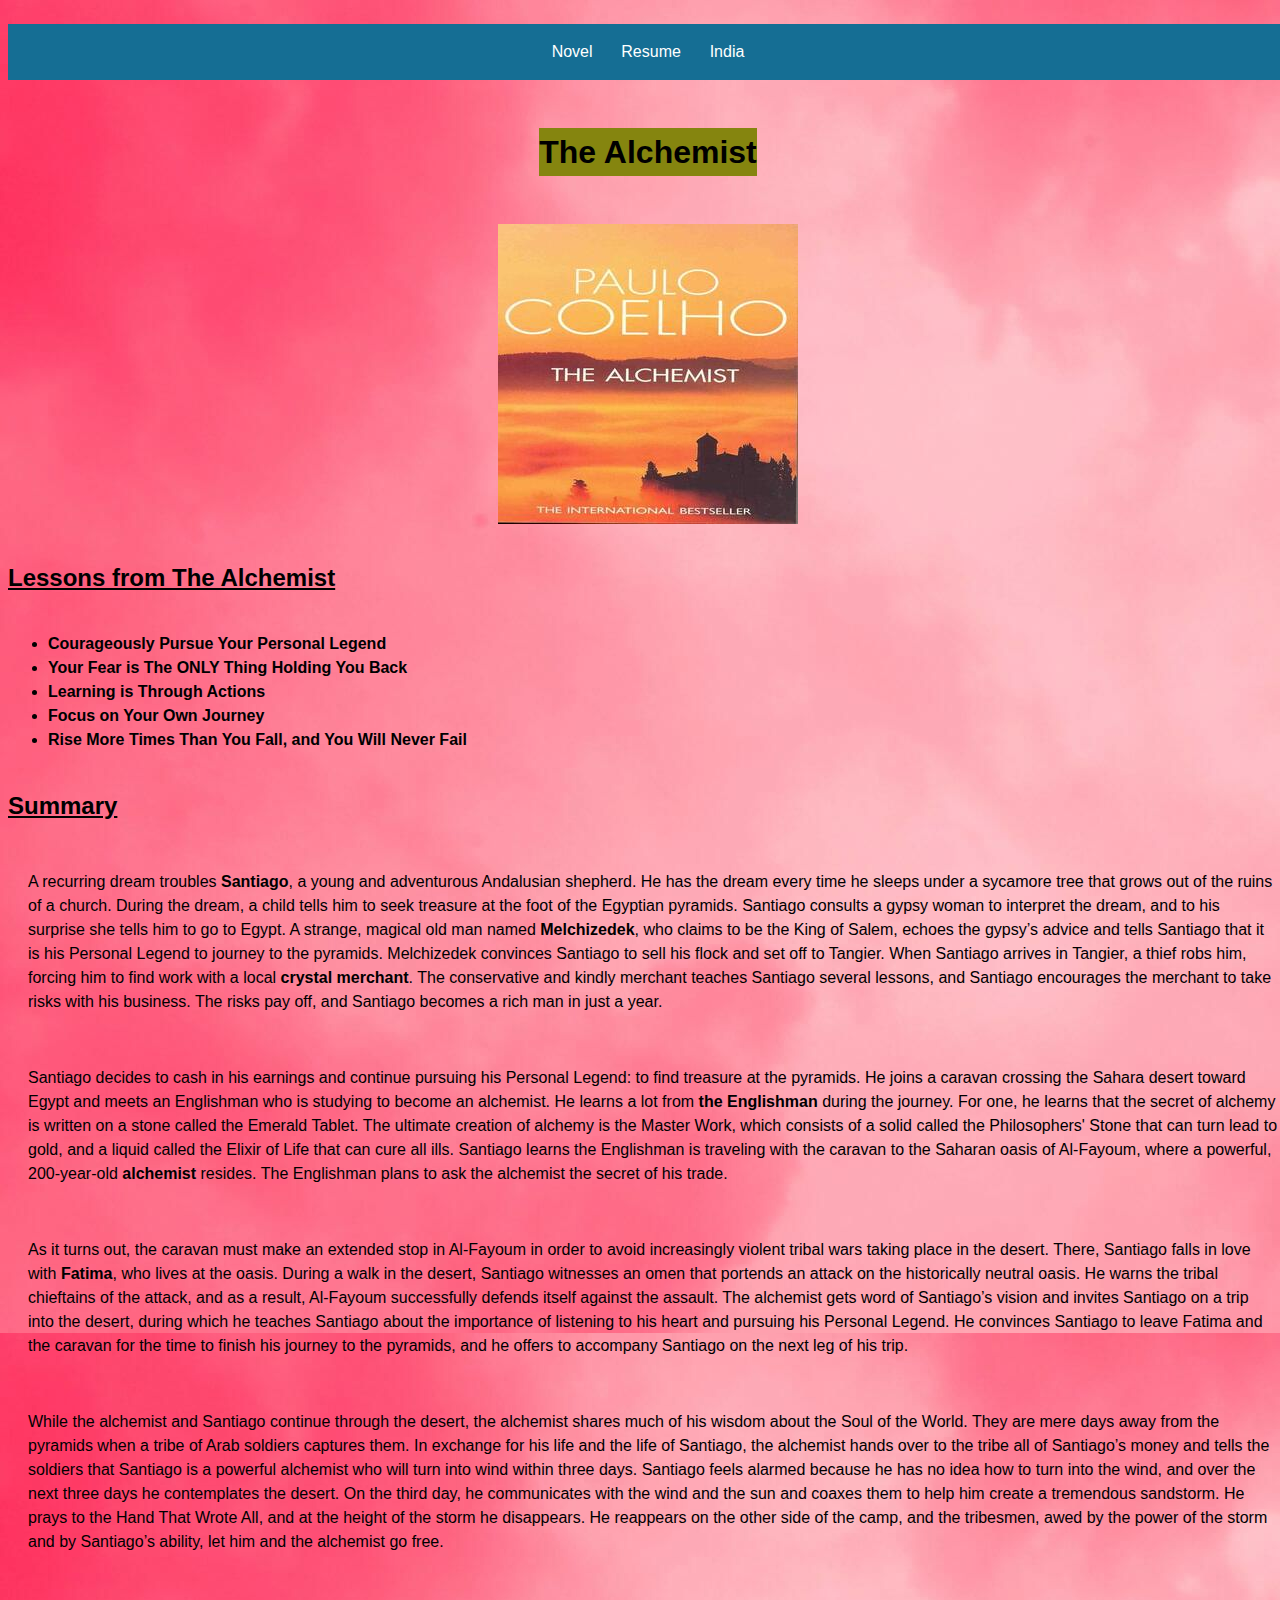
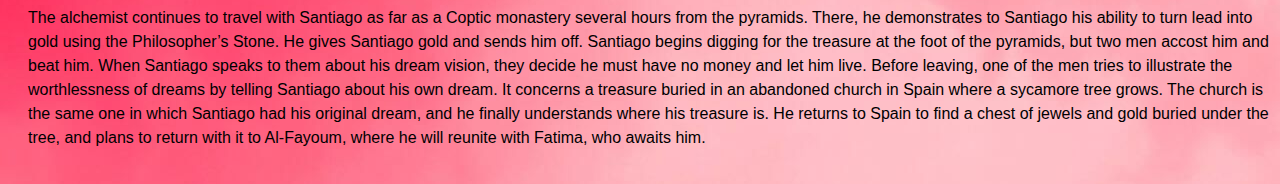
<file: index.html>
<!DOCTYPE html>
<html lang="en">
  <head>
    <meta charset="utf-8">
    <title>Resume</title>
    <link rel="stylesheet" href="css/style.css">
  </head>
  <body>
    <div id="bodyWrap">
      <nav>
        <div id="wrapContent">
          <ul>
            <li><a href="index.html" title="Novel Summary">Novel</a></li>
            <li><a href="data.html" title="Second Page">Resume</a></li>
            <li><a href="country.html" title="Country">India</a></li>
          </ul>
        </div>
      </nav>
      <h1>The Alchemist</h1>
      <img src="images/alchemist.jpg" alt="Book Cover">
      <h2>Lessons from The Alchemist</h2>
      <ul>
        <li><strong>Courageously Pursue Your Personal Legend</strong></li>
        <li><strong>Your Fear is The ONLY Thing Holding You Back</strong></li>
        <li><strong>Learning is Through Actions</strong></li>
        <li><strong>Focus on Your Own Journey</strong></li>
        <li><strong>Rise More Times Than You Fall, and You Will Never Fail</strong></li>
      </ul>
      <h2>Summary</h2>
      <p class="padding-10">A recurring dream troubles <strong>Santiago</strong>, a young and adventurous Andalusian shepherd. He has the dream every time he sleeps under a sycamore tree that grows out of the ruins of a church. During the dream, a child tells him to seek treasure at the foot of the Egyptian pyramids. Santiago consults a gypsy woman to interpret the dream, and to his surprise she tells him to go to Egypt. A strange, magical old man named <strong>Melchizedek</strong>, who claims to be the King of Salem, echoes the gypsy’s advice and tells Santiago that it is his Personal Legend to journey to the pyramids. Melchizedek convinces Santiago to sell his flock and set off to Tangier. When Santiago arrives in Tangier, a thief robs him, forcing him to find work with a local <strong>crystal merchant</strong>. The conservative and kindly merchant teaches Santiago several lessons, and Santiago encourages the merchant to take risks with his business. The risks pay off, and Santiago becomes a rich man in just a year.</p>
      <p class="padding-10">Santiago decides to cash in his earnings and continue pursuing his Personal Legend: to find treasure at the pyramids. He joins a caravan crossing the Sahara desert toward Egypt and meets an Englishman who is studying to become an alchemist. He learns a lot from <strong>the Englishman</strong> during the journey. For one, he learns that the secret of alchemy is written on a stone called the Emerald Tablet. The ultimate creation of alchemy is the Master Work, which consists of a solid called the Philosophers' Stone that can turn lead to gold, and a liquid called the Elixir of Life that can cure all ills. Santiago learns the Englishman is traveling with the caravan to the Saharan oasis of Al-Fayoum, where a powerful, 200-year-old <strong>alchemist</strong> resides. The Englishman plans to ask the alchemist the secret of his trade.</p>
      <p class="padding-10">As it turns out, the caravan must make an extended stop in Al-Fayoum in order to avoid increasingly violent tribal wars taking place in the desert. There, Santiago falls in love with <strong>Fatima</strong>, who lives at the oasis. During a walk in the desert, Santiago witnesses an omen that portends an attack on the historically neutral oasis. He warns the tribal chieftains of the attack, and as a result, Al-Fayoum successfully defends itself against the assault. The alchemist gets word of Santiago’s vision and invites Santiago on a trip into the desert, during which he teaches Santiago about the importance of listening to his heart and pursuing his Personal Legend. He convinces Santiago to leave Fatima and the caravan for the time to finish his journey to the pyramids, and he offers to accompany Santiago on the next leg of his trip.</p>
      <p class="padding-10">While the alchemist and Santiago continue through the desert, the alchemist shares much of his wisdom about the Soul of the World. They are mere days away from the pyramids when a tribe of Arab soldiers captures them. In exchange for his life and the life of Santiago, the alchemist hands over to the tribe all of Santiago’s money and tells the soldiers that Santiago is a powerful alchemist who will turn into wind within three days. Santiago feels alarmed because he has no idea how to turn into the wind, and over the next three days he contemplates the desert. On the third day, he communicates with the wind and the sun and coaxes them to help him create a tremendous sandstorm. He prays to the Hand That Wrote All, and at the height of the storm he disappears. He reappears on the other side of the camp, and the tribesmen, awed by the power of the storm and by Santiago’s ability, let him and the alchemist go free.</p>
      <p class="padding-10">The alchemist continues to travel with Santiago as far as a Coptic monastery several hours from the pyramids. There, he demonstrates to Santiago his ability to turn lead into gold using the Philosopher’s Stone. He gives Santiago gold and sends him off. Santiago begins digging for the treasure at the foot of the pyramids, but two men accost him and beat him. When Santiago speaks to them about his dream vision, they decide he must have no money and let him live. Before leaving, one of the men tries to illustrate the worthlessness of dreams by telling Santiago about his own dream. It concerns a treasure buried in an abandoned church in Spain where a sycamore tree grows. The church is the same one in which Santiago had his original dream, and he finally understands where his treasure is. He returns to Spain to find a chest of jewels and gold buried under the tree, and plans to return with it to Al-Fayoum, where he will reunite with Fatima, who awaits him.</p>
    </div>
  </body>
</html>
</file>
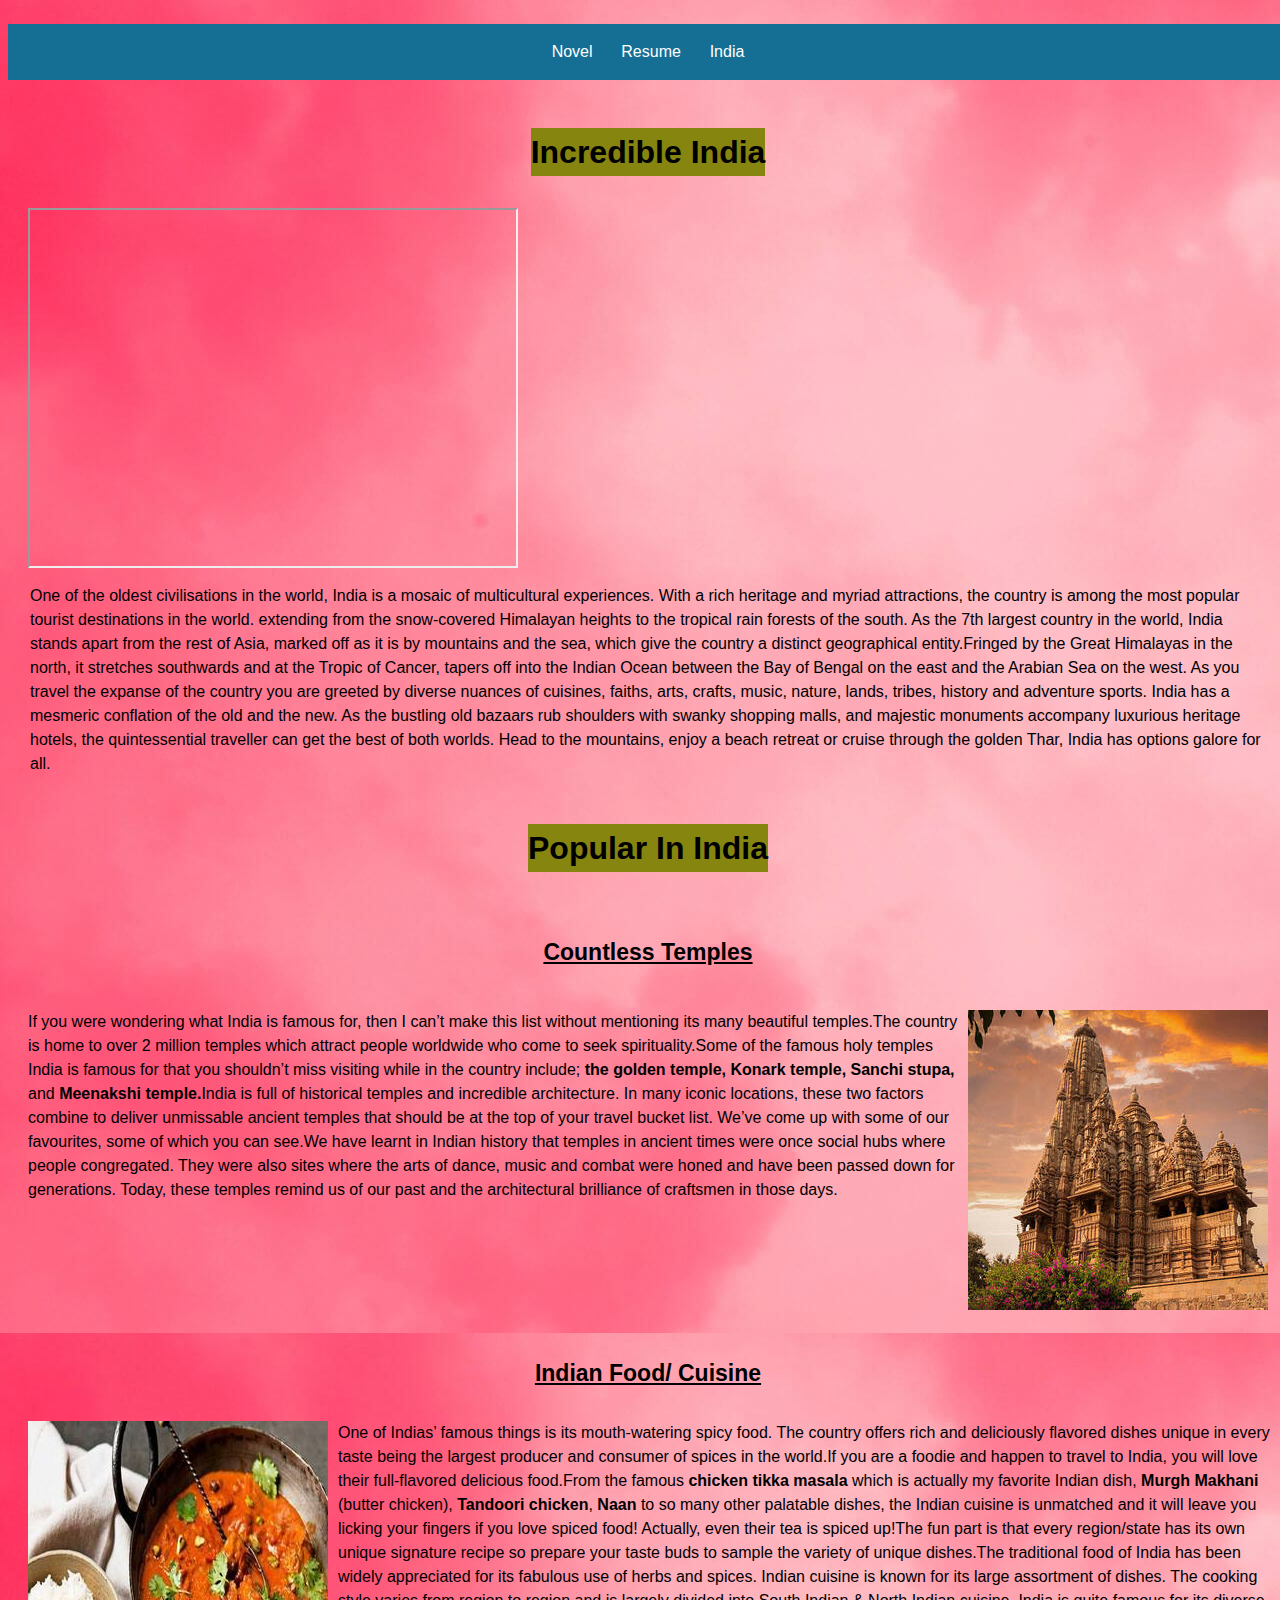
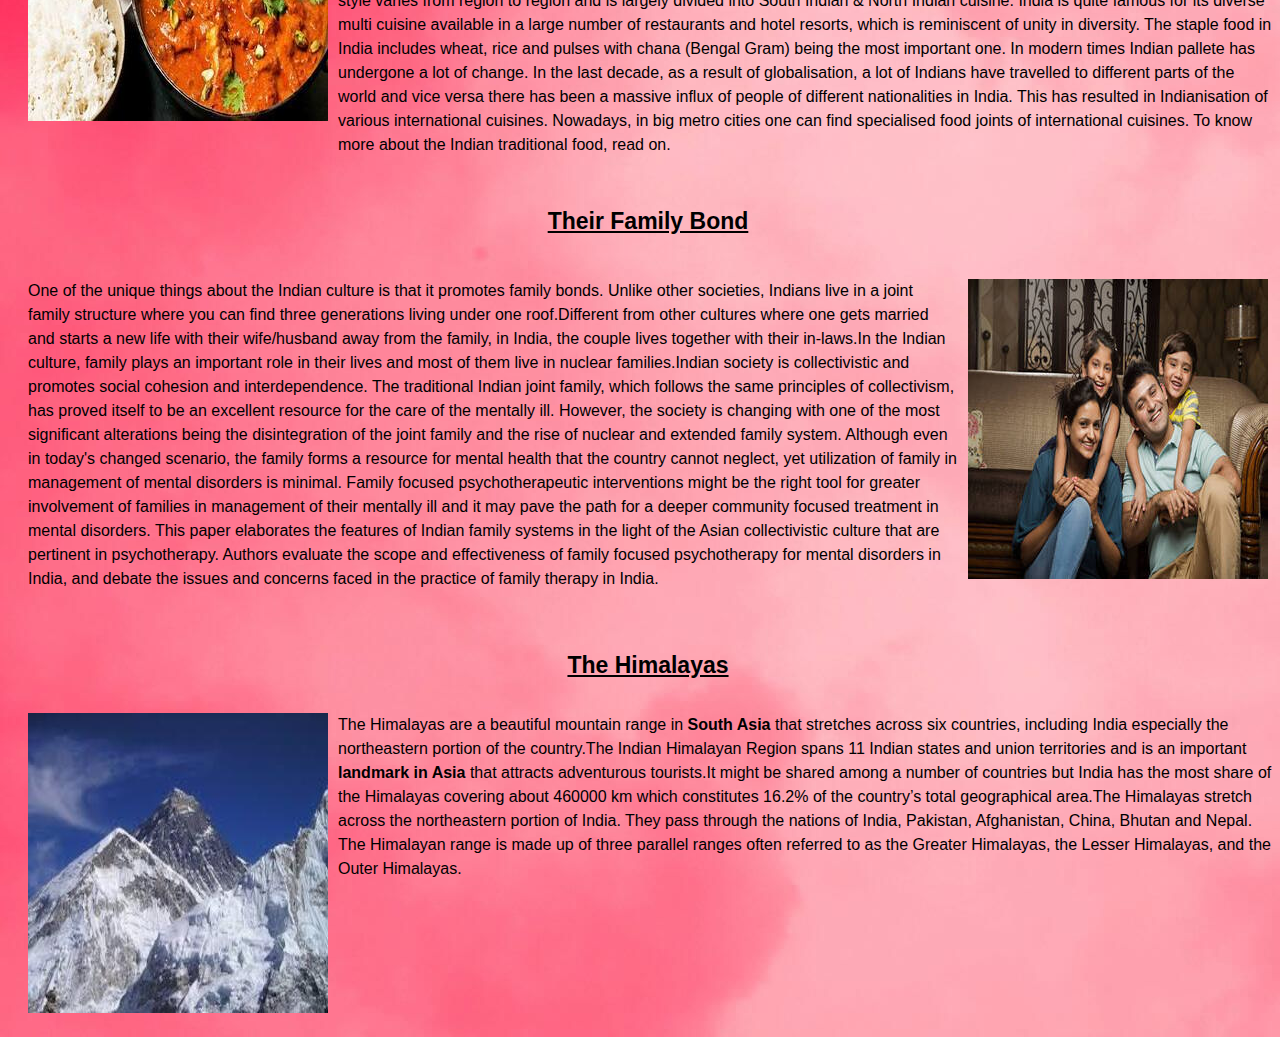
<file: country.html>
<!DOCTYPE html>
<html lang="en">
  <head>
    <meta charset="utf-8">
    <title>India</title>
    <link rel="stylesheet" href="css/style.css">
  </head>
  <body>
    <div id="bodyWrap">
      <nav>
        <div id="wrapContent">
          <ul>
            <li><a href="index.html" title="Novel Summary">Novel</a></li>
            <li><a href="data.html" title="Second Page">Resume</a></li>
            <li><a href="country.html" title="Country">India</a></li>
          </ul>
        </div>
      </nav>
      <h1>Incredible India</h1>
      <section>
        <div class="position-relative">
          <iframe width="490" height="360" src="https://www.youtube.com/embed/77czO8sxABI" title="INCREDIBLE INDIA | by India & You" allow="accelerometer; autoplay; clipboard-write; encrypted-media; gyroscope; picture-in-picture" allowfullscreen></iframe>
          <p class="position-abs">One of the oldest civilisations in the world, India is a mosaic of multicultural experiences. With a rich heritage and myriad attractions, the country is among the most popular tourist destinations in the world. extending from the snow-covered Himalayan heights to the tropical rain forests of the south. As the 7th largest country in the world, India stands apart from the rest of Asia, marked off as it is by mountains and the sea, which give the country a distinct geographical entity.Fringed by the Great Himalayas in the north, it stretches southwards and at the Tropic of Cancer, tapers off into the Indian Ocean between the Bay of Bengal on the east and the Arabian Sea on the west. As you travel the expanse of the country you are greeted by diverse nuances of cuisines, faiths, arts, crafts, music, nature, lands, tribes, history and adventure sports. India has a mesmeric conflation of the old and the new. As the bustling old bazaars rub shoulders with swanky shopping malls, and majestic monuments accompany luxurious heritage hotels, the quintessential traveller can get the best of both worlds. Head to the mountains, enjoy a beach retreat or cruise through the golden Thar, India has options galore for all.</p>
        </div>
      </section>
      <h1>Popular In India</h1>
      <section>
        <h4 class="title">Countless Temples</h4>
        <p class="padding-10">
          <img class="img-right" src="images/temple.jpg" alt="Temples">
          If you were wondering what India is famous for, then I can’t make this list without mentioning its many beautiful temples.The country is home to over 2 million temples which attract people worldwide who come to seek spirituality.Some of the famous holy temples India is famous for that you shouldn’t miss visiting while in the country include; <strong>the golden temple, Konark temple, Sanchi stupa,</strong> and <strong>Meenakshi temple.</strong>India is full of historical temples and incredible architecture. In many iconic locations, these two factors combine to deliver unmissable ancient temples that should be at the top of your travel bucket list. We’ve come up with some of our favourites, some of which you can see.We have learnt in Indian history that temples in ancient times were once social hubs where people congregated. They were also sites where the arts of dance, music and combat were honed and have been passed down for generations. Today, these temples remind us of our past and the architectural brilliance of craftsmen in those days.
        </p>
      </section>
      <section>
        <h4 class="title">Indian Food/ Cuisine</h4>
        <p class="padding-left-10">
          <img class="img-left" src="images/butterchicken.jpg" alt="Food">
          One of Indias’ famous things is its mouth-watering spicy food. The country offers rich and deliciously flavored dishes unique in every taste being the largest producer and consumer of spices in the world.If you are a foodie and happen to travel to India, you will love their full-flavored delicious food.From the famous <strong>chicken tikka masala</strong> which is actually my favorite Indian dish, <strong>Murgh Makhani</strong> (butter chicken), <strong>Tandoori chicken</strong>, <strong>Naan</strong> to so many other palatable dishes, the Indian cuisine is unmatched and it will leave you licking your fingers if you love spiced food! Actually, even their tea is spiced up!The fun part is that every region/state has its own unique signature recipe so prepare your taste buds to sample the variety of unique dishes.The traditional food of India has been widely appreciated for its fabulous use of herbs and spices. Indian cuisine is known for its large assortment of dishes. The cooking style varies from region to region and is largely divided into South Indian & North Indian cuisine. India is quite famous for its diverse multi cuisine available in a large number of restaurants and hotel resorts, which is reminiscent of unity in diversity. The staple food in India includes wheat, rice and pulses with chana (Bengal Gram) being the most important one. In modern times Indian pallete has undergone a lot of change. In the last decade, as a result of globalisation, a lot of Indians have travelled to different parts of the world and vice versa there has been a massive influx of people of different nationalities in India. This has resulted in Indianisation of various international cuisines. Nowadays, in big metro cities one can find specialised food joints of international cuisines. To know more about the Indian traditional food, read on.
        </p>
      </section>
      <section>
        <h4 class="title">Their Family Bond</h4>
        <p class="padding-10">
          <img class="img-right" src="images/family.jpg" alt="Familybond">
          One of the unique things about the Indian culture is that it promotes family bonds. Unlike other societies, Indians live in a joint family structure where you can find three generations living under one roof.Different from other cultures where one gets married and starts a new life with their wife/husband away from the family, in India, the couple lives together with their in-laws.In the Indian culture, family plays an important role in their lives and most of them live in nuclear families.Indian society is collectivistic and promotes social cohesion and interdependence. The traditional Indian joint family, which follows the same principles of collectivism, has proved itself to be an excellent resource for the care of the mentally ill. However, the society is changing with one of the most significant alterations being the disintegration of the joint family and the rise of nuclear and extended family system. Although even in today's changed scenario, the family forms a resource for mental health that the country cannot neglect, yet utilization of family in management of mental disorders is minimal. Family focused psychotherapeutic interventions might be the right tool for greater involvement of families in management of their mentally ill and it may pave the path for a deeper community focused treatment in mental disorders. This paper elaborates the features of Indian family systems in the light of the Asian collectivistic culture that are pertinent in psychotherapy. Authors evaluate the scope and effectiveness of family focused psychotherapy for mental disorders in India, and debate the issues and concerns faced in the practice of family therapy in India.
        </p>
      </section>
      <section>
        <h4 class="title">The Himalayas</h4>
        <p class="padding-left-10">
          <img class="img-left" src="images/himalayas.jpg" alt="Himalayas">
          The Himalayas are a beautiful mountain range in <strong>South Asia</strong> that stretches across six countries, including India especially the northeastern portion of the country.The Indian Himalayan Region spans 11 Indian states and union territories and is an important <strong>landmark in Asia</strong> that attracts adventurous tourists.It might be shared among a number of countries but India has the most share of the Himalayas covering about 460000 km which constitutes 16.2% of the country’s total geographical area.The Himalayas stretch across the northeastern portion of India. They pass through the nations of India, Pakistan, Afghanistan, China, Bhutan and Nepal. The Himalayan range is made up of three parallel ranges often referred to as the Greater Himalayas, the Lesser Himalayas, and the Outer Himalayas.
        </p>
      </section>
    </div>
  </body>
</html>
</file>
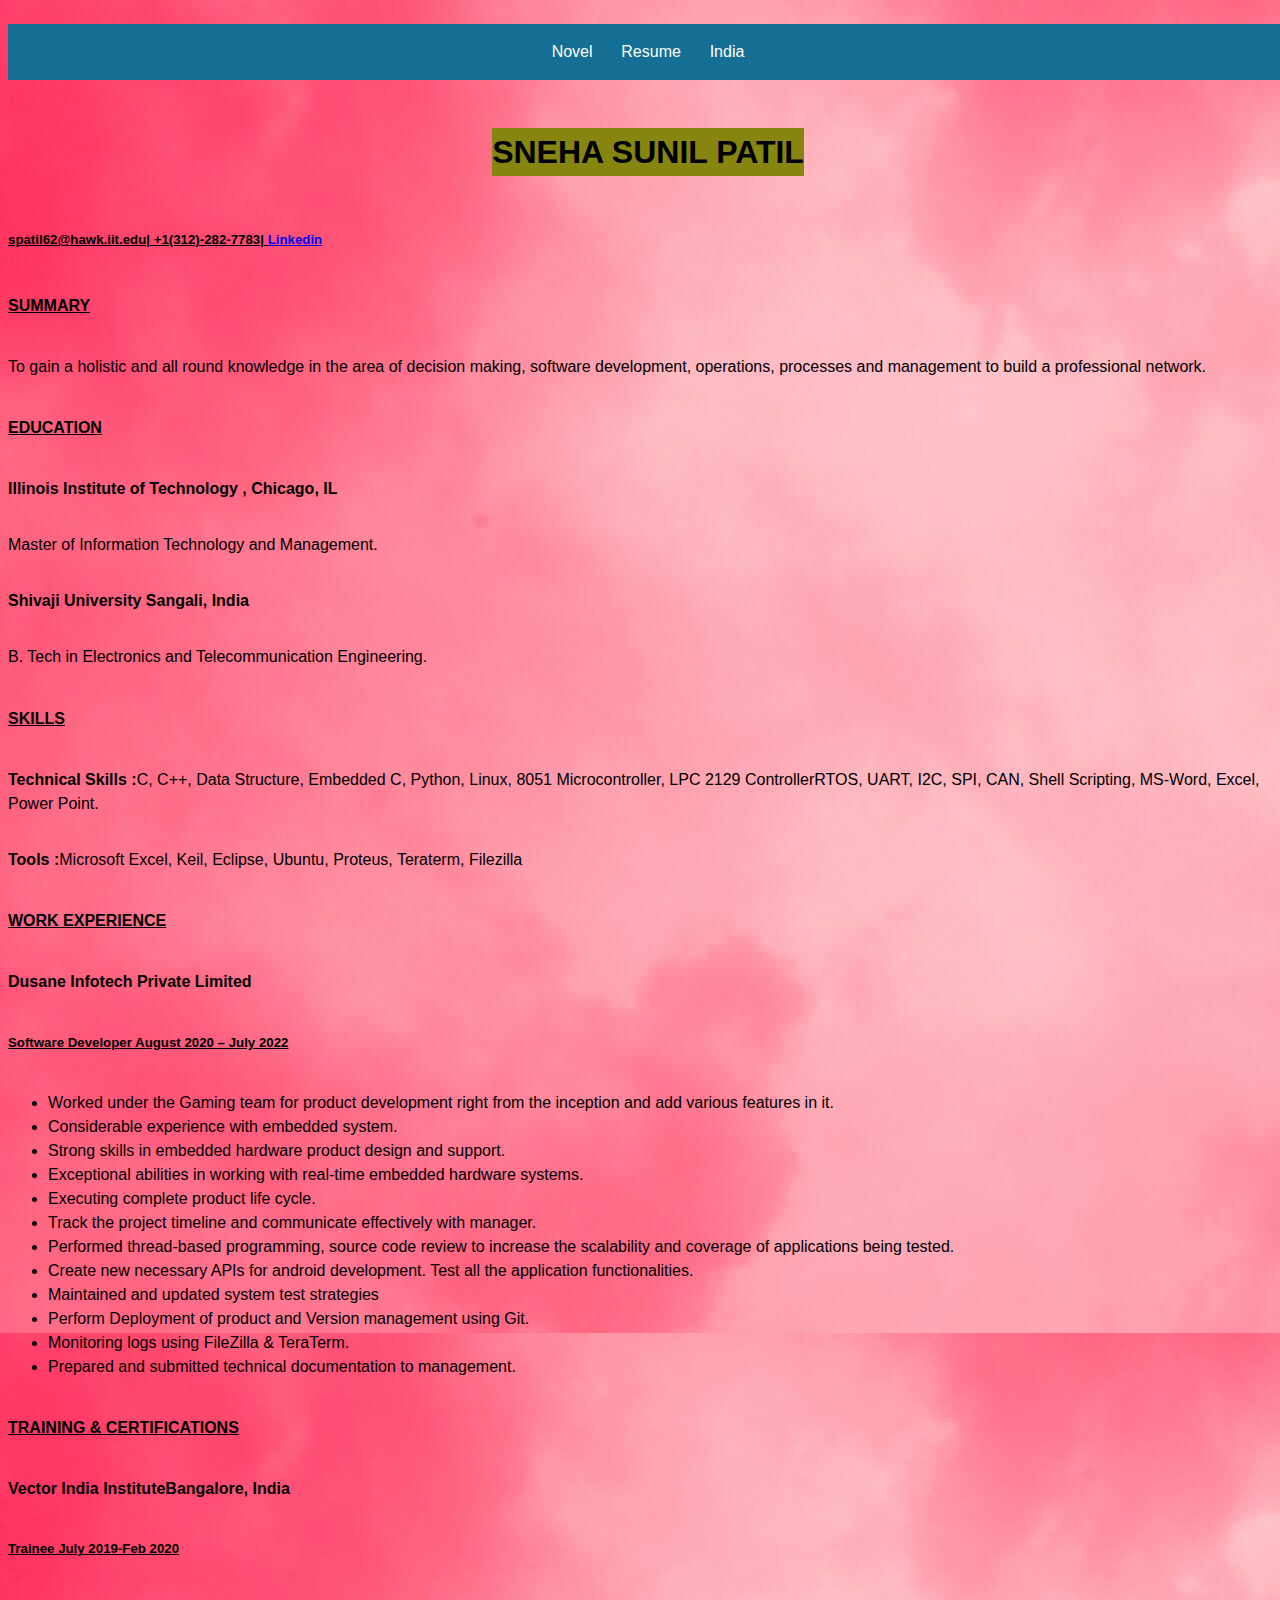
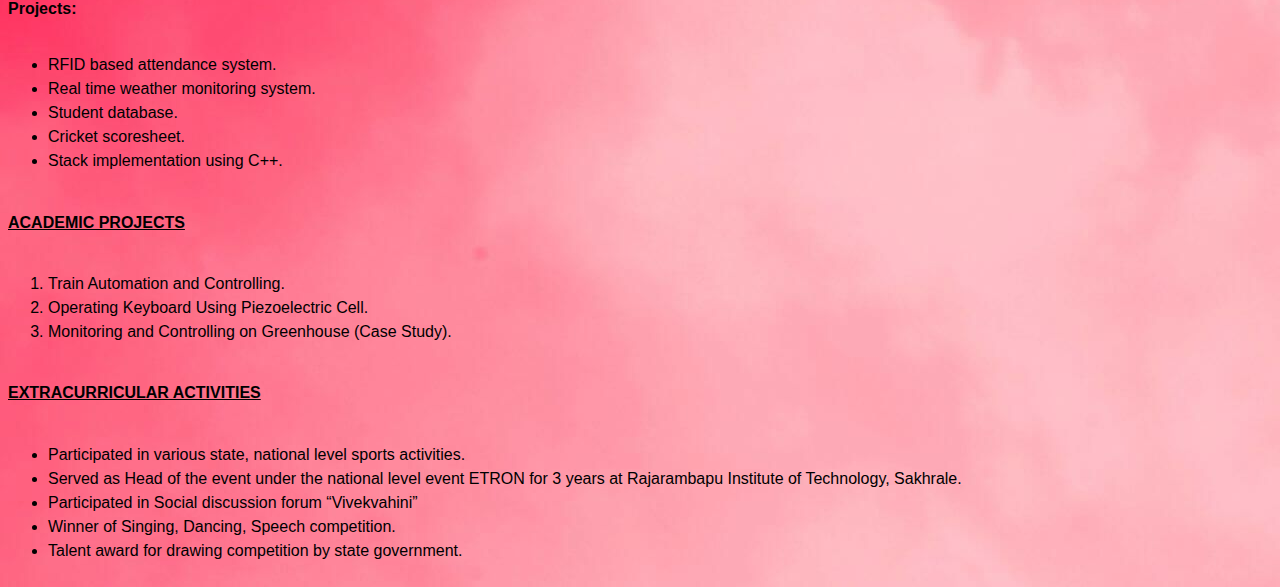
<file: data.html>
<!DOCTYPE html>
<html lang="en">
  <head>
    <meta charset="utf-8">
    <title>India</title>
    <link rel="stylesheet" href="css/style.css">
  </head>
  <body>
    <div id="bodyWrap">
      <nav>
        <div id="wrapContent">
          <ul>
            <li><a href="index.html" title="Novel Summary">Novel</a></li>
            <li><a href="data.html" title="Second Page">Resume</a></li>
            <li><a href="country.html" title="Country">India</a></li>
          </ul>
        </div>
      </nav>
      <h1>SNEHA SUNIL PATIL</h1>
      <h5> spatil62@hawk.iit.edu| +1(312)-282-7783| <a href="http://www.linkedin.com/in/sneha-patil-b46656150"> Linkedin </a></h5>
      <h4>SUMMARY</h4>
      <p>To gain a holistic and all round knowledge in the area of decision making, software development, operations, processes and management to build a professional network.</p>
      <h4>EDUCATION</h4>
      <p><strong>Illinois Institute of Technology , Chicago, IL</strong></p>
      <p>Master of Information Technology and Management.</p>
      <p><strong>Shivaji University Sangali, India</strong></p>
      <p>B. Tech in Electronics and Telecommunication Engineering.</p>
      <h4>SKILLS</h4>
      <p><strong>Technical Skills :</strong>C, C++, Data Structure, Embedded C, Python, Linux, 8051 Microcontroller, LPC 2129 ControllerRTOS, UART, I2C, SPI, CAN, Shell Scripting, MS-Word, Excel, Power Point.</p>
      <p><strong>Tools :</strong>Microsoft Excel, Keil, Eclipse, Ubuntu, Proteus, Teraterm, Filezilla</p>
      <h4>WORK EXPERIENCE</h4>
      <p><strong>Dusane Infotech Private Limited</strong></p>
      <h5>Software Developer August 2020 – July 2022</h5>
      <ul>
        <li>Worked under the Gaming team for product development right from the inception and add various features in it.</li>
        <li>Considerable experience with embedded system.</li>
        <li>Strong skills in embedded hardware product design and support.</li>
        <li>Exceptional abilities in working with real-time embedded hardware systems.</li>
        <li>Executing complete product life cycle.</li>
        <li>Track the project timeline and communicate effectively with manager.</li>
        <li>Performed thread-based programming, source code review to increase the scalability and coverage of applications being tested.</li>
        <li>Create new necessary APIs for android development. Test all the application functionalities.</li>
        <li>Maintained and updated system test strategies</li>
        <li>Perform Deployment of product and Version management using Git.</li>
        <li>Monitoring logs using FileZilla & TeraTerm.</li>
        <li>Prepared and submitted technical documentation to management.</li>
      </ul>
      <h4>TRAINING & CERTIFICATIONS</h4>
      <p><strong>Vector India InstituteBangalore, India</strong></p>
      <h5>Trainee July 2019-Feb 2020</h5>
      <p><strong>Projects:</strong></p>
      <ul>
        <li>RFID based attendance system.</li>
        <li>Real time weather monitoring system.</li>
        <li>Student database.</li>
        <li>Cricket scoresheet.</li>
        <li>Stack implementation using C++.</li>
      </ul>
      <h4>ACADEMIC PROJECTS</h4>
      <ol>
        <li>Train Automation and Controlling.</li>
        <li>Operating Keyboard Using Piezoelectric Cell.</li>
        <li>Monitoring and Controlling on Greenhouse (Case Study).</li>
      </ol>
      <h4>EXTRACURRICULAR ACTIVITIES</h4>
      <ul>
        <li>Participated in various state, national level sports activities.</li>
        <li>Served as Head of the event under the national level event ETRON for 3 years at Rajarambapu Institute of Technology, Sakhrale.</li>
        <li>Participated in Social discussion forum “Vivekvahini”</li>
        <li>Winner of Singing, Dancing, Speech competition.</li>
        <li>Talent award for drawing competition by state government.</li>
      </ul>
    </div>
  </body>
</html>
</file>
<file: css/style.css>
body {
  background-image: url("../images/background.jpg");
  font-family: Arial;
  width: 100%;
  color: black;
  font-size: 1em;
  line-height: 1.5;
}


nav {
  background-color: #156e94;
  color: white;
  width: 100%;
  overflow: hidden;
  margin: 1em auto;
  /*text-align: center;*/
  /*border-radius: 0 0 1.5em 1.5em;*/
  float: left;
}


nav ul li a {
  color: white;
  display: block;
  padding: 1.00em 0.9em;
  text-decoration: none;
}


nav ul {
  margin: 0px;
  padding: 0px;
  list-style-type: none;
  vertical-align: top;
  display: inline-flex;
}


h1 {
  margin: 1em auto;
  background-color: #85850f;
}

h2,h4,h5 {
  text-decoration: underline;
  text-underline-offset: 0.09em;
}

iframe {
  height: 360px;
  width: 490px;
  /* margin: 2.5em auto;*/
  display: block;
  box-sizing: border-box;
}


img {
  height: 300px;
  width: 300px;
  margin: 1em auto;
  box-sizing: border-box;

}

#wrapContent {
  display: flex;
  justify-content: space-evenly;
}

#bodyWrap {
  display: grid;

}

.img-right {
  margin-right: 10px;
  margin-left: 10px;
  float: right;
  margin-top: 0px;
}

.padding-10 {
  padding: 10px;
  margin-left: 10px;
}

.title {
  text-align: center;
  font-weight: bold;
  font-size: 23px;
}

.img-left {
  margin-left: 10px;
  margin-right: 10px;
  float: left;
  margin-top: 0px;
}

.padding-left-10 {
  margin-right: 15px;
  padding-left: 10px;
}

.position-abs {
  margin-left: 2px;
  margin-right: 15px;
  /*position: relative;*/
  top: 5px;
  left: 504px;
}

.position-relative {
  margin-left: 20px;
  position: relative;
}
</file>
